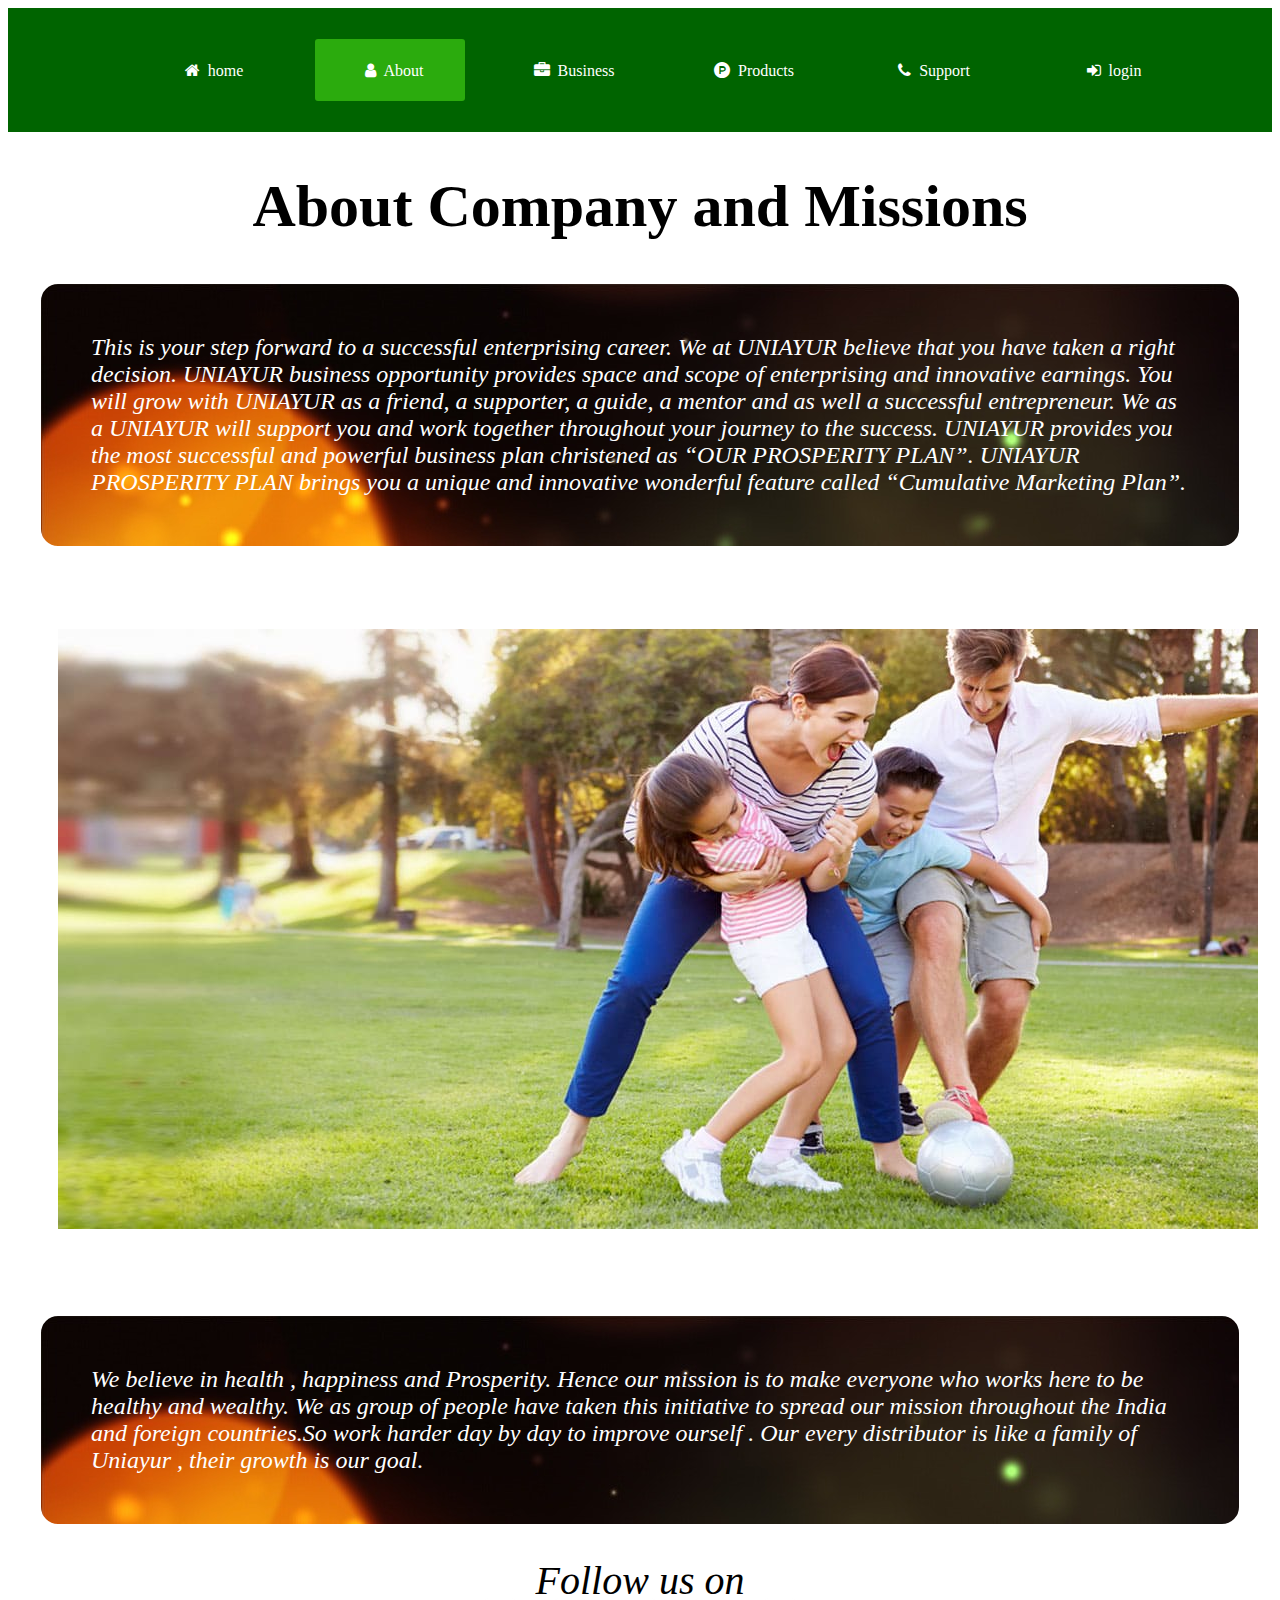
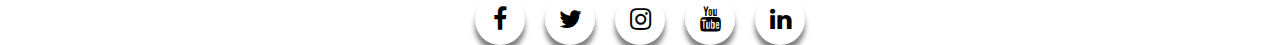
<file: page3about.html>
<!DOCTYPE html>
<html>
<head>
	<title>About company</title>
	<link rel="stylesheet" type="text/css" href="page3about.css">
	<link rel="stylesheet" type="text/css" href="https://stackpath.bootstrapcdn.com/font-awesome/4.7.0/css/font-awesome.min.css">
</head>
<body>
	 <div class="menu-bar">
    <ul >
    	<li><a href="page 1.html"><i class="fa fa-home"></i>home</h3></a></li>
    	<li class="active"><a href="page3about.html"><i class="fa fa-user"></i>About</a></li>
    	<li><a href="page4business.html"><i class="fa fa-briefcase"></i>Business </a></li>
    	<li><a href="page5products.html"><i class="fa fa-product-hunt"></i>Products</a></li>
    	<li><a href="page6support.html"><i class="fa fa-phone"></i>Support</a></li>
    	<li><a href="page2login.html"><i class="fa fa-sign-in"></i>login</a></li>
	</ul>
</div>

	<div class="heading">
		<h1>About Company and Missions</h1>


	</div>

	<div>
		<p>This is your step forward to a successful enterprising career. We at UNIAYUR believe that you have taken a right decision. UNIAYUR business opportunity provides space and scope of enterprising and innovative earnings. You will grow with UNIAYUR as a friend, a supporter, a guide, a mentor and as well a successful entrepreneur. We as a UNIAYUR will support you and work together throughout your journey to the success. UNIAYUR provides you the most successful and powerful business plan christened as “OUR PROSPERITY PLAN”. UNIAYUR PROSPERITY PLAN brings you a unique and innovative wonderful feature called “Cumulative Marketing Plan”.
			
		</p>


	</div>

		<img src="family.jpg" alt="family photo">

		<p>
			We believe in health , happiness and Prosperity. Hence our mission is to make everyone who works here to be healthy and wealthy. We as group of people have taken this initiative to spread our mission throughout the India and foreign countries.So work harder day by day to improve ourself . Our every distributor is like a family of Uniayur , their growth is our goal.
		</p>


</body>
<footer>
	Follow us on  
</footer>

<div class="social-menu">
  <ul>
    <li><a href=""><i class="fa fa-facebook"></i></a></li>
    <li><a href=""><i class="fa fa-twitter"></i></a></li>
    <li><a href=""><i class="fa fa-instagram"></i></a></li>
    <li><a href=""><i class="fa fa-youtube"></i></a></li>
    <li><a href=""><i class="fa fa-linkedin"></i></a></li>
  </ul>
</div>
	
</html>
</file>
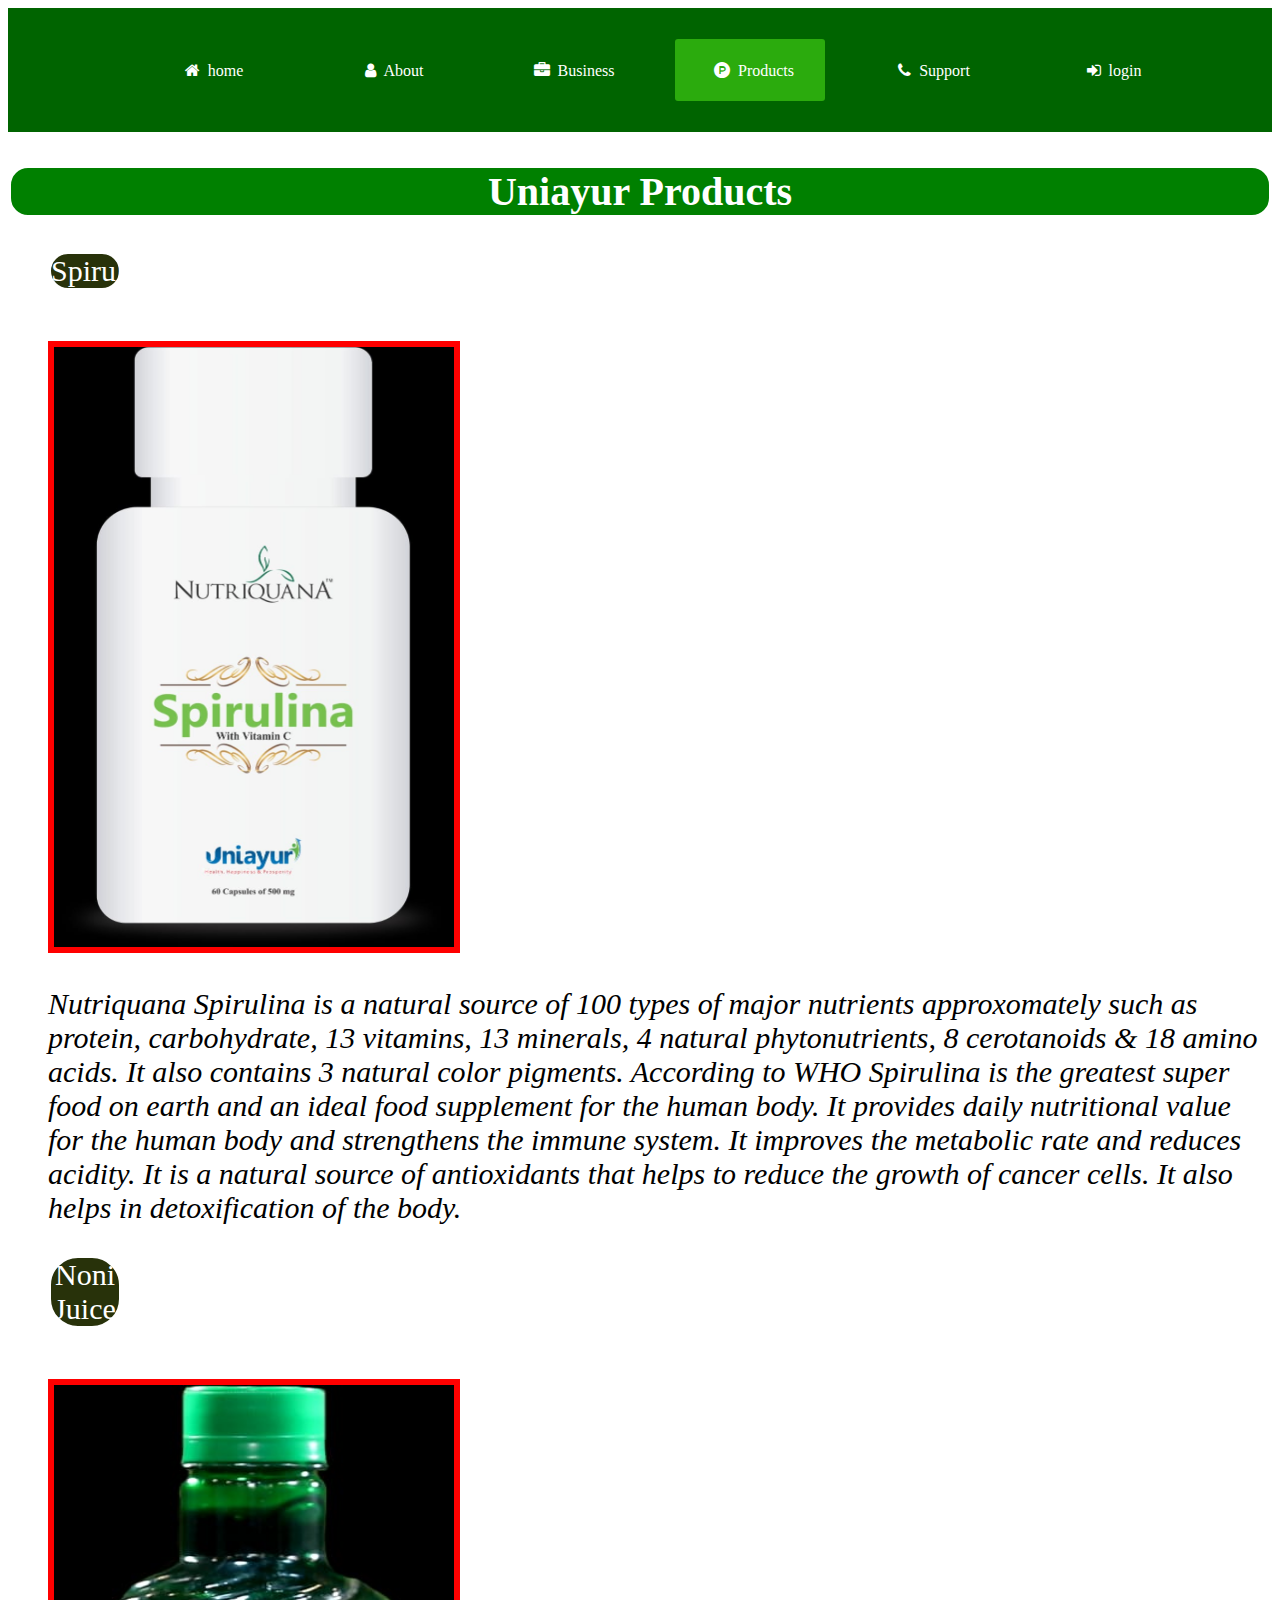
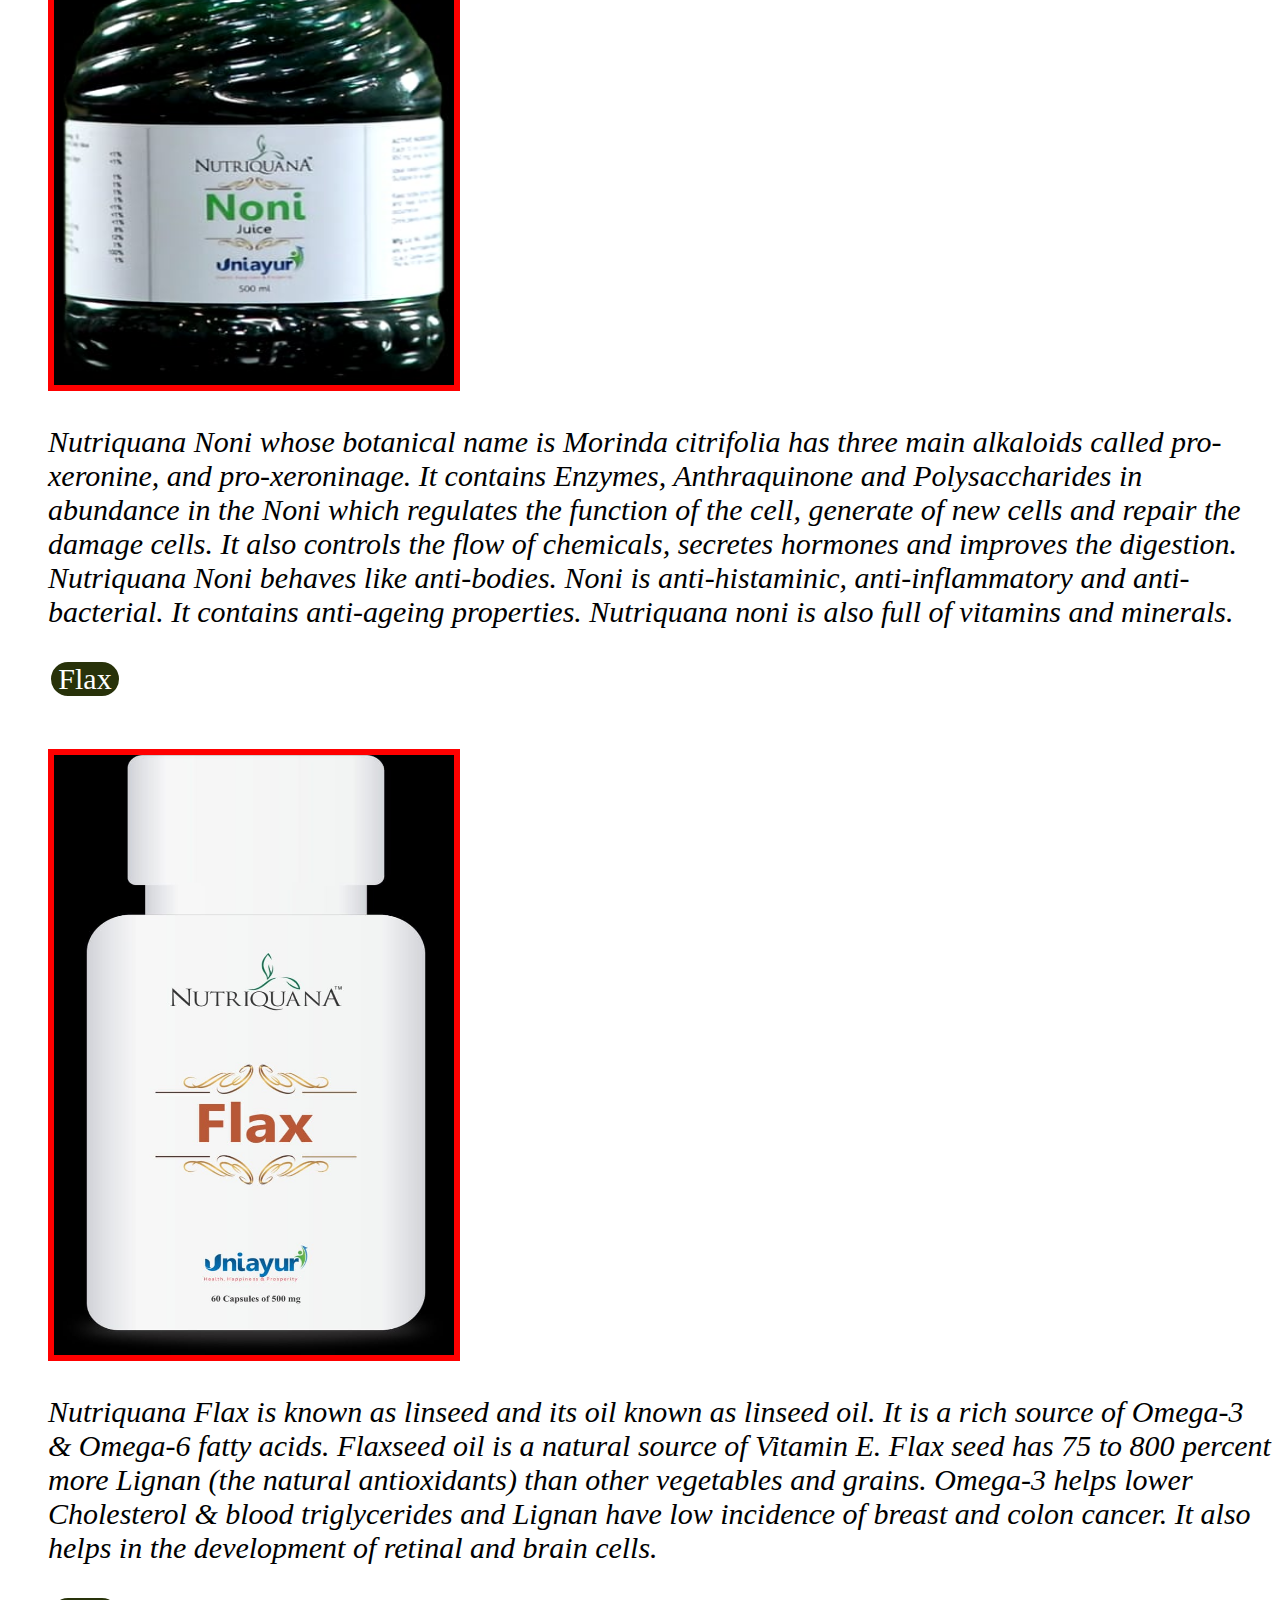
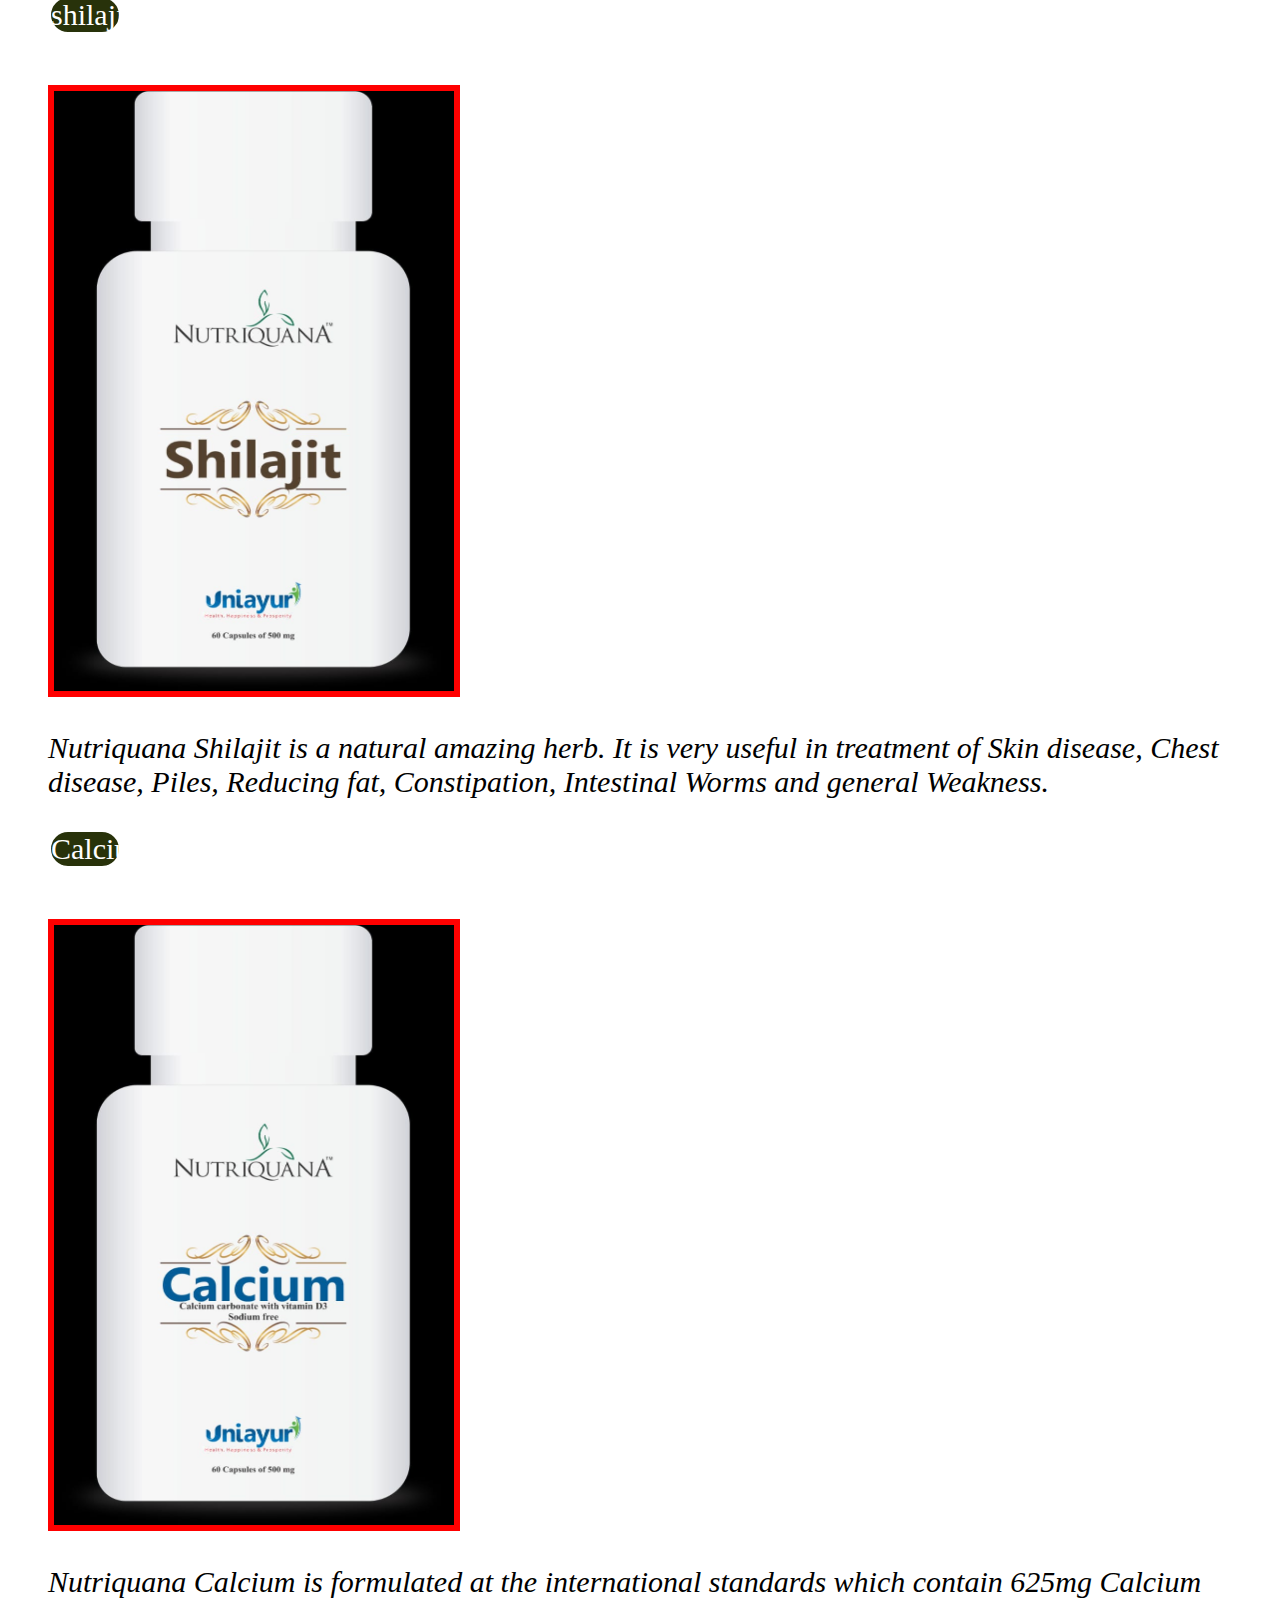
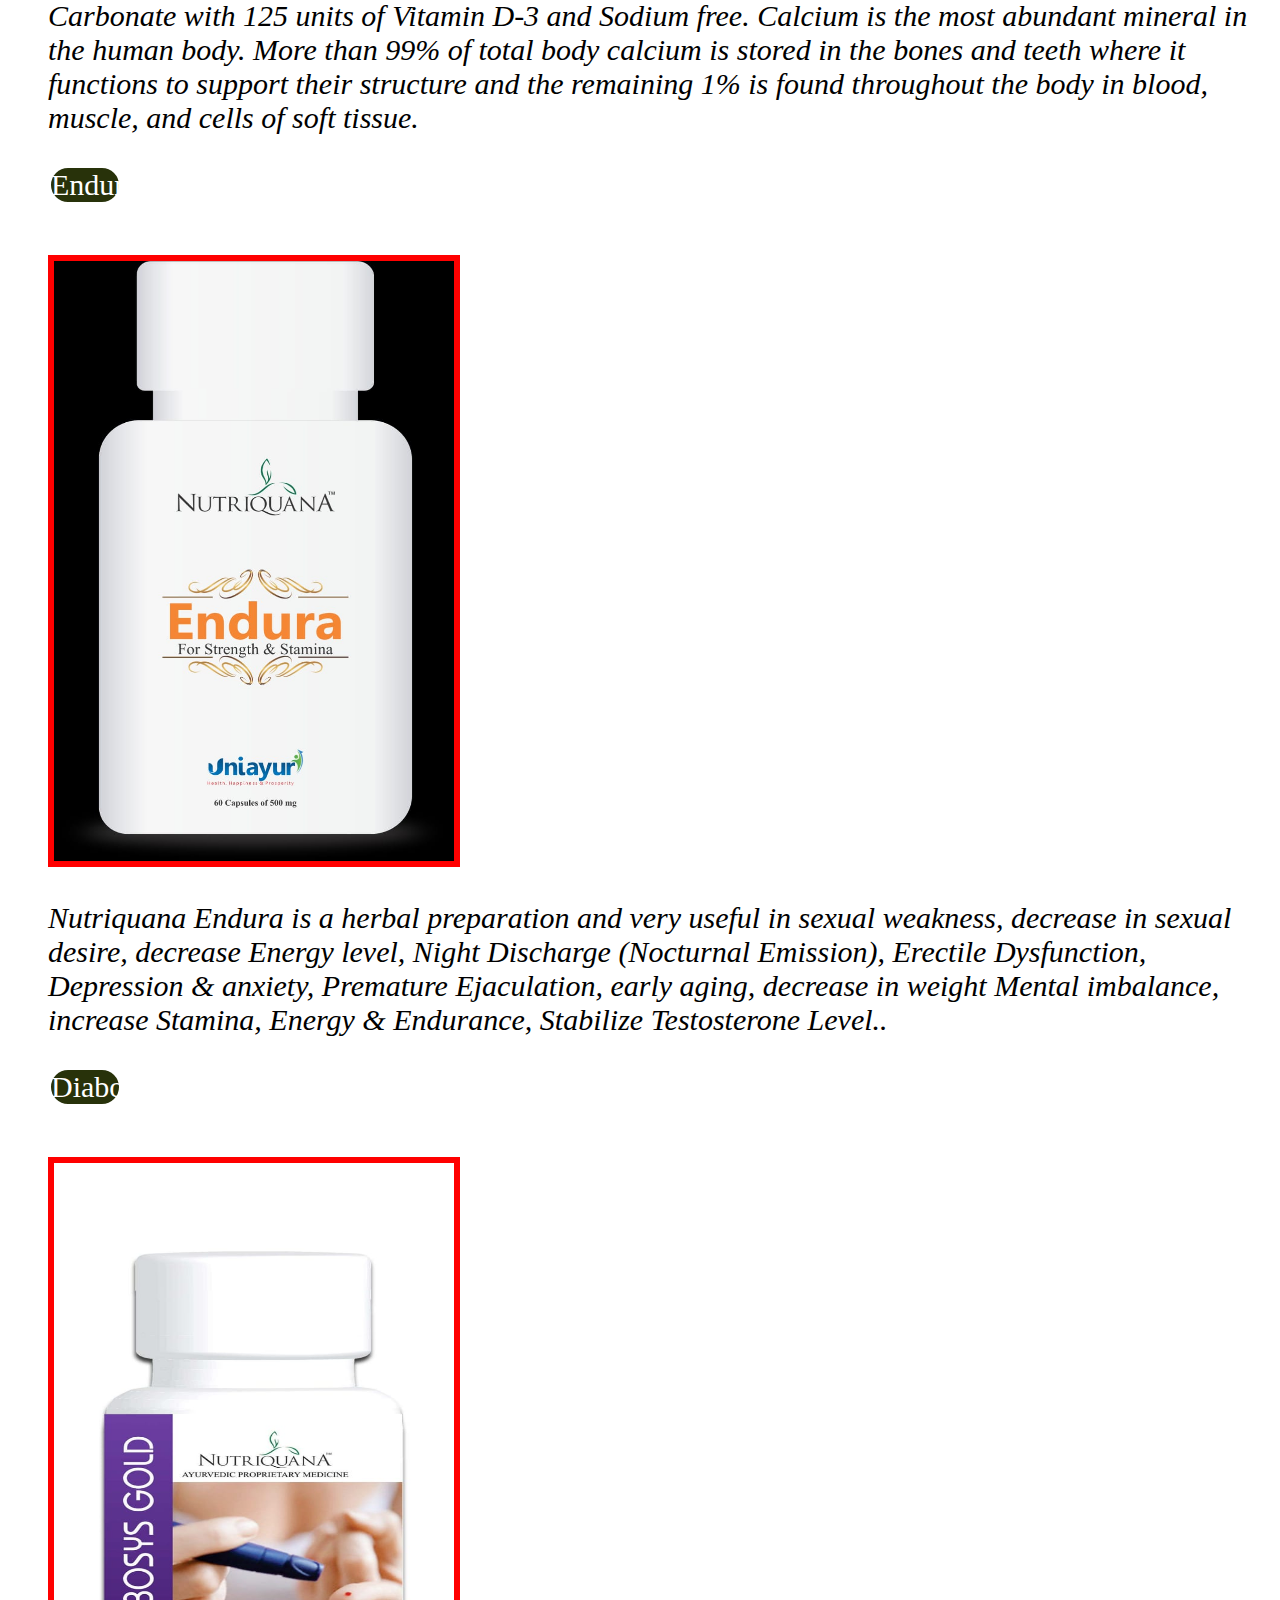
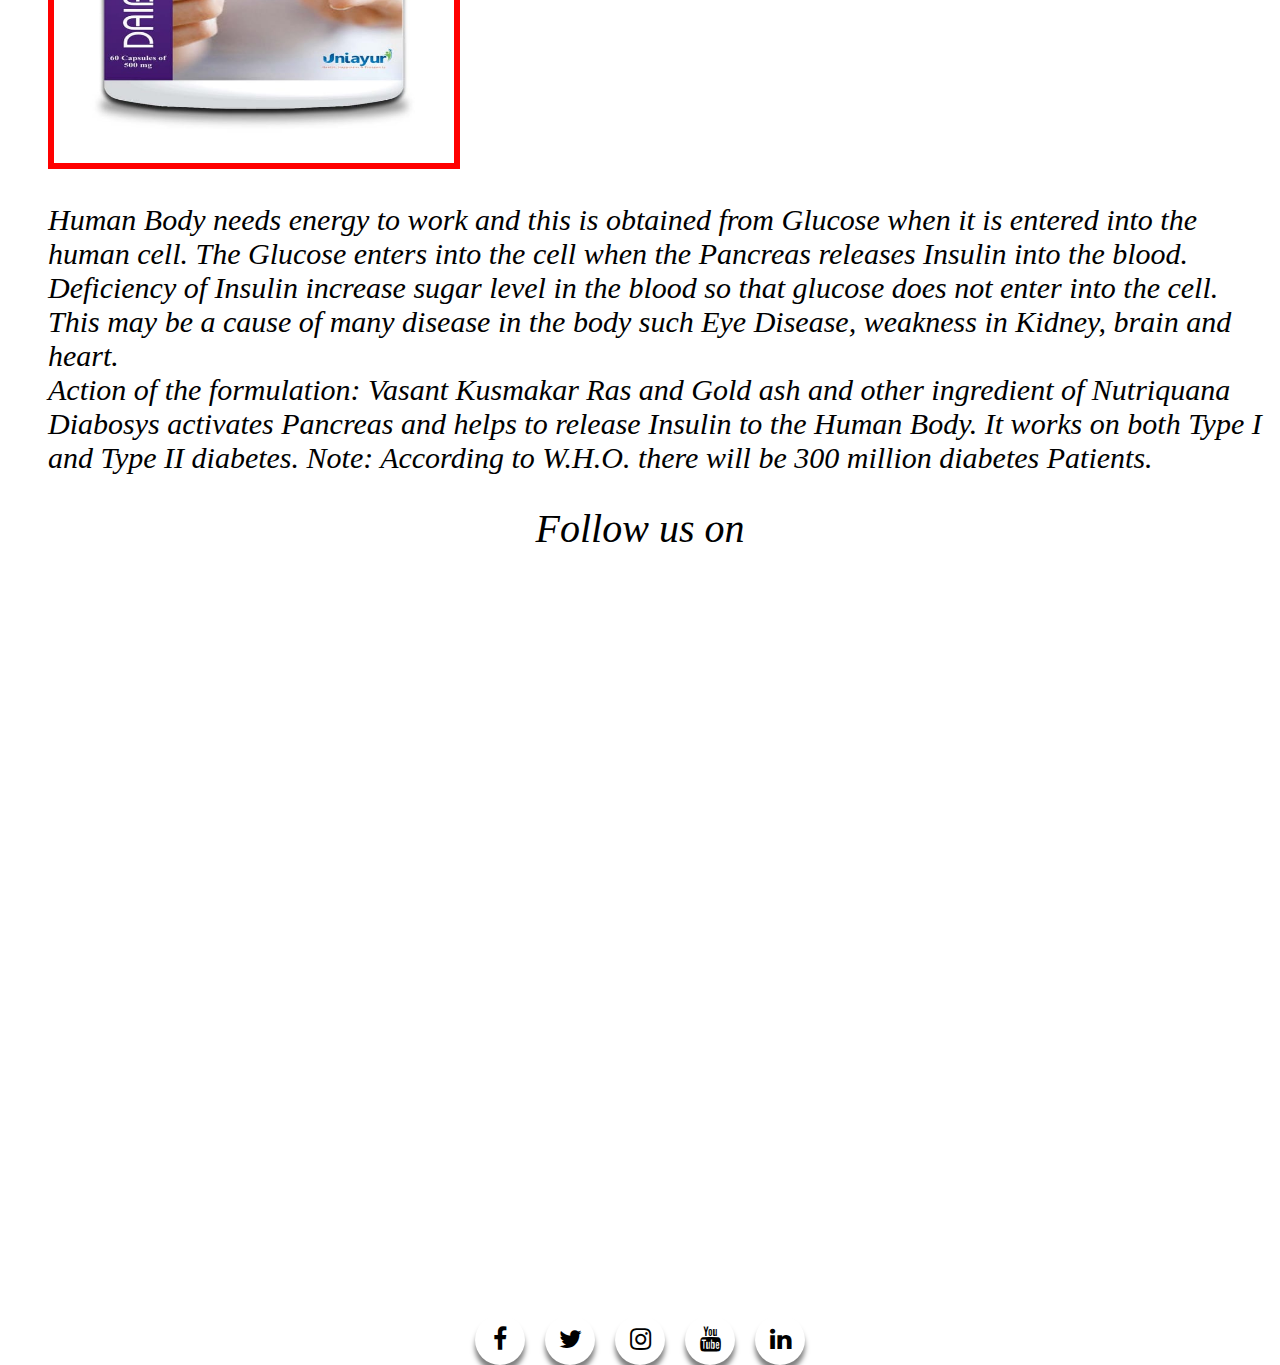
<file: page5products.html>
<!DOCTYPE html>
<html>
<head>
	<title>Uniayur Products</title>
	<link rel="stylesheet" type="text/css" href="page5products.css">
	<link rel="stylesheet" type="text/css" href="https://stackpath.bootstrapcdn.com/font-awesome/4.7.0/css/font-awesome.min.css">
</head>
<body>


	<div class="menu-bar">
    <ul >
    	<li><a href="page 1.html"><i class="fa fa-home"></i>home</h3></a></li>
    	<li><a href="page3about.html"><i class="fa fa-user"></i>About</a></li>
    	<li><a href="page4business.html"><i class="fa fa-briefcase"></i>Business </a></li>
    	<li class="active"><a href="page5products.html"><i class="fa fa-product-hunt"></i>Products</a></li>
    	<li><a href="page6support.html"><i class="fa fa-phone"></i>Support</a></li>
    	<li><a href="page2login.html"><i class="fa fa-sign-in"></i>login</a></li>
	</ul>
	</div>

	<div>
		<h2>Uniayur Products</h2>
		<ul>
			<li class="inc">Spirulina</li>
				<img id="spirulina" style="border-style: solid ; border-width: 6px ; border-color: red ;" src="spirulina.jpeg" height="600px" width="400px" alt="spirulina image">
				<p style="font-size: 30px; font-style: oblique;">Nutriquana Spirulina is a natural source of 100 types of major nutrients approxomately
				such as protein, carbohydrate, 13 vitamins, 13 minerals, 4 natural phytonutrients, 8
				cerotanoids & 18 amino acids. It also contains 3 natural color pigments. According to
				WHO Spirulina is the greatest super food on earth and an ideal food supplement for the
				human body. It provides daily nutritional value for the human body and strengthens the
				immune system. It improves the metabolic rate and reduces acidity. It is a natural source
				of antioxidants that helps to reduce the growth of cancer cells. It also helps in
				detoxification of the body.</p>

			<li class="inc">Noni Juice</li>
				<img id="noni" style="border-style: solid; border-width: 6px ; border-color: red ;" src="noni.jpeg" height="600px" width="400px" alt="noni image">
				<p style="font-size: 30px; font-style: oblique;">Nutriquana Noni whose botanical name is Morinda citrifolia has three main alkaloids called
				pro-xeronine, and pro-xeroninage. It contains Enzymes, Anthraquinone and Polysaccharides
				in abundance in the Noni which regulates the function of the cell, generate of new cells and
				repair the damage cells. It also controls the flow of chemicals, secretes hormones and
				improves the digestion. Nutriquana Noni behaves like anti-bodies. Noni is anti-histaminic,
				anti-inflammatory and anti-bacterial. It contains anti-ageing properties. Nutriquana noni is
				also full of vitamins and minerals.</p>

			<li class="inc">Flax</li>
				<img id="flax" style="border-style: solid; border-width: 6px ; border-color: red ;"src="flax.jpeg" height="600px" width="400px" alt="flax image" >

				<p style="font-size: 30px; font-style: oblique;">Nutriquana Flax is known as linseed and its oil known as linseed oil. It is a rich source of
				Omega-3 & Omega-6 fatty acids. Flaxseed oil is a natural source of Vitamin E. Flax seed
				has 75 to 800 percent more Lignan (the natural antioxidants) than other vegetables and
				grains. Omega-3 helps lower Cholesterol & blood triglycerides and Lignan have low
				incidence of breast and colon cancer. It also helps in the development of retinal and brain
				cells.
				</p>

			<li class="inc">shilajit</li>
				<img id="shilajit" style="border-style: solid; border-width: 6px ; border-color: red ;"src="shilajit.jpeg" height="600px" width="400px" alt="shilajit image" >
				<p style="font-size: 30px; font-style: oblique;">Nutriquana Shilajit is a natural amazing herb. It is very useful in treatment of Skin disease,
				Chest disease, Piles, Reducing fat, Constipation, Intestinal Worms and general Weakness.</p>



			<li class="inc">Calcium</li>
				<img id="calcium" style="border-style: solid; border-width: 6px ; border-color: red ;"src="calcium.jpeg" height="600px" width="400px" alt="calcium image" >
				<p style="font-size: 30px; font-style: oblique;">Nutriquana Calcium is formulated at the international standards which contain 625mg
				Calcium Carbonate with 125 units of Vitamin D-3 and Sodium free. Calcium is the most
				abundant mineral in the human body. More than 99% of total body calcium is stored in the
				bones and teeth where it functions to support their structure and the remaining 1% is found
				throughout the body in blood, muscle, and cells of soft tissue.</p>


				<li class="inc">Endura</li>
				<img id="calcium" style="border-style: solid; border-width: 6px ; border-color: red ;"src="endura.jpeg" height="600px" width="400px" alt="Endura image" >
				<p style="font-size: 30px; font-style: oblique;">Nutriquana Endura is a herbal preparation and very useful in sexual weakness, decrease in
				sexual desire, decrease Energy level, Night Discharge (Nocturnal Emission), Erectile
				Dysfunction, Depression & anxiety, Premature Ejaculation, early aging, decrease in weight
				Mental imbalance, increase Stamina, Energy & Endurance, Stabilize Testosterone Level..</p>


				<li class="inc">Diabosys</li>
				<img id="calcium" style="border-style: solid; border-width: 6px ; border-color: red ;"src="diabosis.jpeg" height="600px" width="400px" alt="Diabosys image" >
				<p style="font-size: 30px; font-style: oblique;">Human Body needs energy to work and this is obtained from Glucose when it is entered into
					the human cell. The Glucose enters into the cell when the Pancreas releases Insulin into
					the blood. Deficiency of Insulin increase sugar level in the blood so that glucose does not
					enter into the cell. This may be a cause of many disease in the body such Eye Disease,
					weakness in Kidney, brain and heart.<br>
					Action of the formulation: Vasant Kusmakar Ras and Gold ash and other ingredient of
					Nutriquana Diabosys activates Pancreas and helps to release Insulin to the Human Body. It
					works on both Type I and Type II diabetes.
					Note: According to W.H.O. there will be 300 million diabetes Patients.</p>




		</ul>


	</div>

</body>
<footer>
	Follow us on  
</footer>

<div class="social-menu">
  <ul>
    <li><a href=""><i class="fa fa-facebook"></i></a></li>
    <li><a href=""><i class="fa fa-twitter"></i></a></li>
    <li><a href=""><i class="fa fa-instagram"></i></a></li>
    <li><a href=""><i class="fa fa-youtube"></i></a></li>
    <li><a href=""><i class="fa fa-linkedin"></i></a></li>
  </ul>
</div>
</html>
</file>
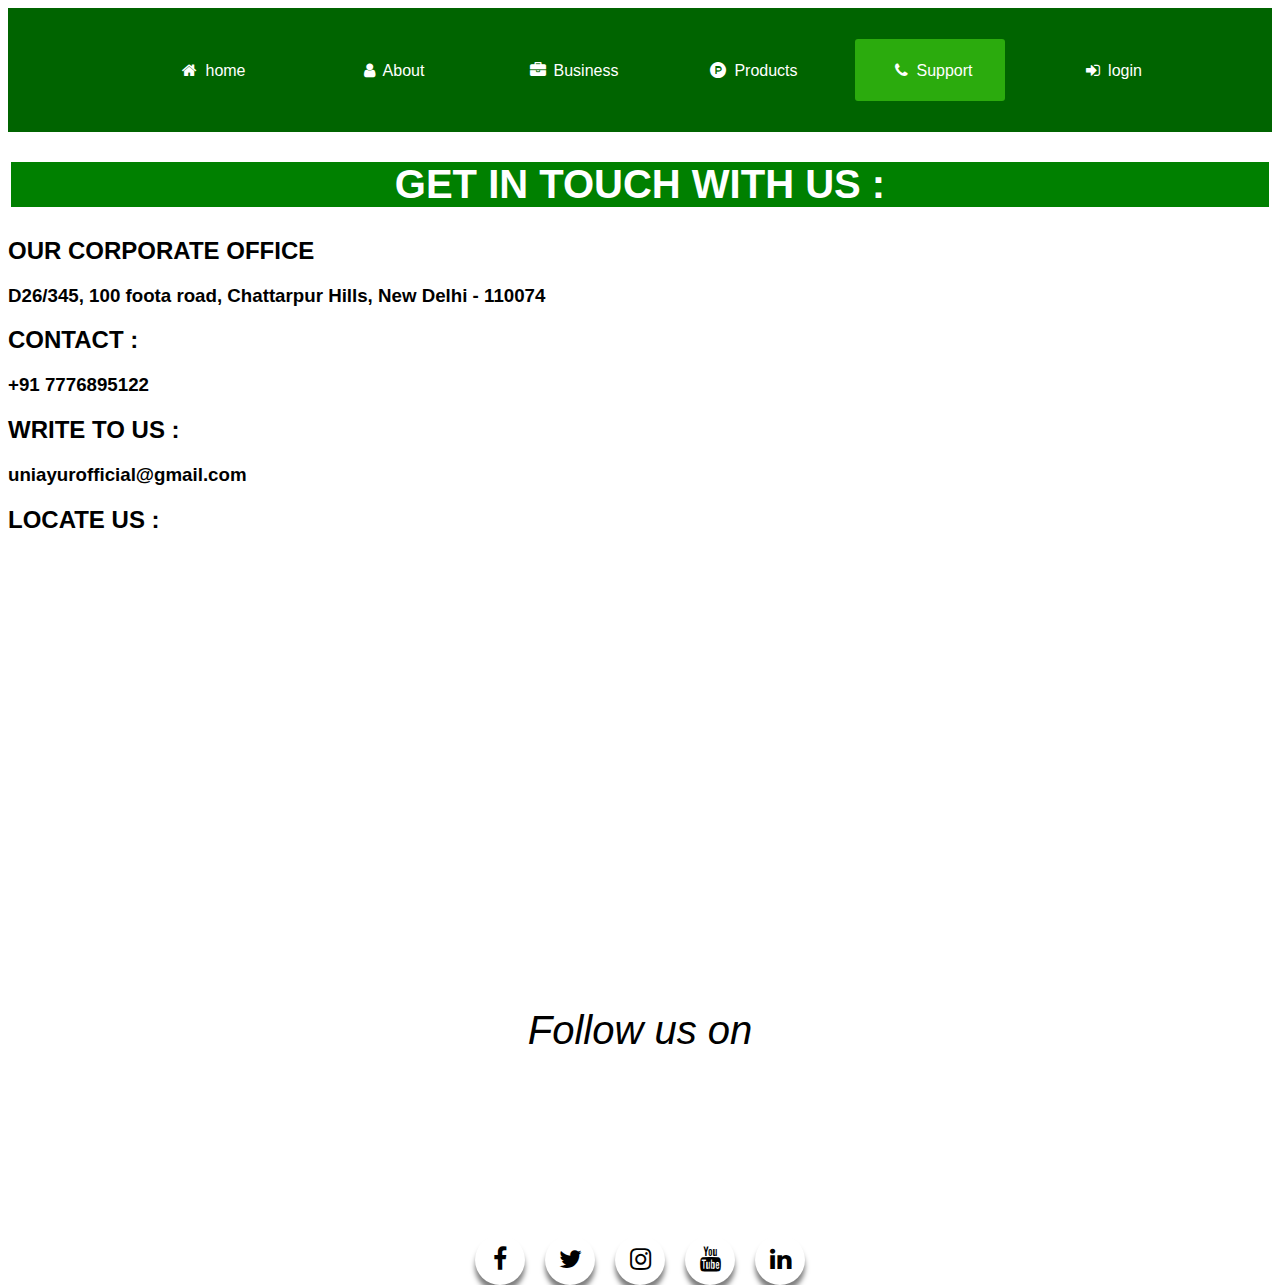
<file: page6support.html>
<!DOCTYPE html>
<html>
<head>
	<title>Uniayur Support</title>
	<link rel="stylesheet" type="text/css" href="page6support.css">
	<link rel="stylesheet" type="text/css" href="https://stackpath.bootstrapcdn.com/font-awesome/4.7.0/css/font-awesome.min.css">
</head>
<body>

	<div class="menu-bar">
    <ul >
    	<li><a href="page 1.html"><i class="fa fa-home"></i>home</h3></a></li>
    	<li><a href="page3about.html"><i class="fa fa-user"></i>About</a></li>
    	<li><a href="page4business.html"><i class="fa fa-briefcase"></i>Business </a></li>
    	<li><a href="page5products.html"><i class="fa fa-product-hunt"></i>Products</a></li>
    	<li class="active"><a href="page6support.html"><i class="fa fa-phone"></i>Support</a></li>
    	<li><a href="page2login.html"><i class="fa fa-sign-in"></i>login</a></li>
	</ul>
	</div>

	<h1>GET IN TOUCH WITH US :</h1>
	<h2>OUR CORPORATE OFFICE</h2>
	<h3>D26/345, 100 foota road, Chattarpur Hills, New Delhi - 110074</h3>

	<h2>CONTACT :</h2>
	<h3>+91 7776895122</h3>

	<h2>WRITE TO US :</h2>
	<h3>uniayurofficial@gmail.com</h3>

	<h2>LOCATE US :</h2>
	<iframe src="https://www.google.com/maps/embed?pb=!1m18!1m12!1m3!1d3506.1549312941215!2d77.1821028009618!3d28.50498603238233!2m3!1f0!2f0!3f0!3m2!1i1024!2i768!4f13.1!3m3!1m2!1s0x390d1e1802ed23e5%3A0x1edea206f3511739!2sChhatarpur%20Hills%2C%20Pocket%20C%2C%20Dr%20Ambedkar%20Colony%2C%20Chhatarpur%2C%20New%20Delhi%2C%20Delhi%20110030%2C%20India!5e0!3m2!1sen!2sus!4v1593857779588!5m2!1sen!2sus" width="600" height="450" frameborder="0" style="border:0;" allowfullscreen="" aria-hidden="false" tabindex="0"></iframe>

</body>
<footer>
	Follow us on  
</footer>

<div class="social-menu">
  <ul>
    <li><a href=""><i class="fa fa-facebook"></i></a></li>
    <li><a href=""><i class="fa fa-twitter"></i></a></li>
    <li><a href=""><i class="fa fa-instagram"></i></a></li>
    <li><a href=""><i class="fa fa-youtube"></i></a></li>
    <li><a href=""><i class="fa fa-linkedin"></i></a></li>
  </ul>
</div>
</html>
</file>
<file: page3about.css>
.heading{
	
	text-align : center;
	text-shadow: currentColor;
	font-size: 30px;
	/*font-style:oblique;*/

}
 
 p{margin: 30px;
 	padding: 50px;
 	font-size: 24px;
 	font-style:oblique;
 	border-style: solid;
 	background:url(bookeh.jpg);
 	color: #fff;
 	border-radius: 20px;

 }
 img{
 	margin: 30px;
 	padding: 20px;
 	align-self: center;
 }

 footer{
 	text-align: center;
 	font-size: 40px;
 	font-style:oblique;
 }

 .menu-bar{
	background-color: rgb(0,100,0);
	text-align: center;

}

.menu-bar ul{
	display: inline-flex;
	list-style:none;
	color: #fff ;
}

.menu-bar ul li{
	width: 120px;
	margin: 15px;
	padding: 15px;
}
.menu-bar ul li a {
	text-decoration: none;
	color: #fff;
}

.active, .menu-bar ul li:hover 
{ background: #2bab0d ;
	border-radius: 3px;


}
.menu-bar .fa
{
	margin: 8px;
	
}

.social-menu ul {
    position: absolute;
    top: 180%;
    left: 50%;
    transform: translate(-50%, -50%);
    padding: 0;
    margin: 0;
    display: flex;
}
.social-menu ul li {
    list-style: none;
    margin: 0 10px;
}
.social-menu ul li .fa {
    color: #000000;
    font-size: 25px;
    line-height: 50px;
    transition: .5s;
}
.social-menu ul li .fa:hover {
    color: #ffffff;
}
.social-menu ul li a {
    position: relative;
    display: block;
    width: 50px;
    height: 50px;
    border-radius: 50%;
    background-color: white;
    text-align: center;
    transition: 0.5s;
    transform: translate(0,0px);
    box-shadow: 0px 7px 5px rgba(0, 0, 0, 0.5);
}
.social-menu ul li a:hover {
    transform: rotate(0deg) skew(0deg) translate(0, -10px);
}
.social-menu ul li:nth-child(1) a:hover {
    background-color: #3b5999;
}
.social-menu ul li:nth-child(2) a:hover {
    background-color: #55acee;
}
.social-menu ul li:nth-child(3) a:hover {
    background-color: #e4405f;
}
.social-menu ul li:nth-child(4) a:hover {
    background-color: #cd201f;
}
.social-menu ul li:nth-child(5) a:hover {
    background-color: #0077B5;
}
</file>
<file: page5products.css>
.menu-bar{
	background-color: rgb(0,100,0);
	text-align: center;

}

.menu-bar ul{
	display: inline-flex;
	list-style:none;
	color: #fff ;
}

.menu-bar ul li{
	width: 120px;
	margin: 15px;
	padding: 15px;
}
.menu-bar ul li a {
	text-decoration: none;
	color: #fff;
}

.active, .menu-bar ul li:hover 
{ background: #2bab0d ;
	border-radius: 3px;


}
.menu-bar .fa
{
	margin: 8px;
	
}

h2{
	text-align: center;
	border-style: solid;
	font-size: 40px;
	background-color: green;
	color: #fff;
	border-radius: 20px;
}
.inc{
	margin-left: 0px;
	margin-right: 1150px;
	margin-bottom: 50px;
	text-align: center;
	border-style: solid;
	border-radius: 30px;
	font-size: 30px;
	background-color: rgb(40,50,10);
	color:#fff;
	box-sizing:none;
}

footer{
 	text-align: center;
 	font-size: 40px;
 	font-style:oblique;
 }

.social-menu ul {
    position: absolute;
    top: 860%;
    left: 50%;
    transform: translate(-50%, -50%);
    padding: 0;
    margin: 0;
    display: flex;
}
.social-menu ul li {
    list-style: none;
    margin: 0 10px;
}
.social-menu ul li .fa {
    color: #000000;
    font-size: 25px;
    line-height: 50px;
    transition: .5s;
}
.social-menu ul li .fa:hover {
    color: #ffffff;
}
.social-menu ul li a {
    position: relative;
    display: block;
    width: 50px;
    height: 50px;
    border-radius: 50%;
    background-color: white;
    text-align: center;
    transition: 0.5s;
    transform: translate(0,0px);
    box-shadow: 0px 7px 5px rgba(0, 0, 0, 0.5);
}
.social-menu ul li a:hover {
    transform: rotate(0deg) skew(0deg) translate(0, -10px);
}
.social-menu ul li:nth-child(1) a:hover {
    background-color: #3b5999;
}
.social-menu ul li:nth-child(2) a:hover {
    background-color: #55acee;
}
.social-menu ul li:nth-child(3) a:hover {
    background-color: #e4405f;
}
.social-menu ul li:nth-child(4) a:hover {
    background-color: #cd201f;
}
.social-menu ul li:nth-child(5) a:hover {
    background-color: #0077B5;
}
</file>
<file: page6support.css>
body {

background-position: center;
font-family: sans-serif;
} 

.menu-bar{
	background-color: rgb(0,100,0);
	text-align: center;

}

.menu-bar ul{
	display: inline-flex;
	list-style:none;
	color: #fff ;
}

.menu-bar ul li{
	width: 120px;
	margin: 15px;
	padding: 15px;
}
.menu-bar ul li a {
	text-decoration: none;
	color: #fff;
}

.active, .menu-bar ul li:hover 
{ background: #2bab0d ;
	border-radius: 3px;


}
.menu-bar .fa
{
	margin: 8px;
	
}
 footer{
 	text-align: center;
 	font-size: 40px;
 	font-style:oblique;
 }

h1{
	text-align: center;
	border-style: solid;
	font-size: 40px;
	background-color: green;
	color: #fff;

}
footer{
 	text-align: center;
 	font-size: 40px;
 	font-style:oblique;
 }

.social-menu ul {
    position: absolute;
    top: 140%;
    left: 50%;
    transform: translate(-50%, -50%);
    padding: 0;
    margin: 0;
    display: flex;
}
.social-menu ul li {
    list-style: none;
    margin: 0 10px;
}
.social-menu ul li .fa {
    color: #000000;
    font-size: 25px;
    line-height: 50px;
    transition: .5s;
}
.social-menu ul li .fa:hover {
    color: #ffffff;
}
.social-menu ul li a {
    position: relative;
    display: block;
    width: 50px;
    height: 50px;
    border-radius: 50%;
    background-color: white;
    text-align: center;
    transition: 0.5s;
    transform: translate(0,0px);
    box-shadow: 0px 7px 5px rgba(0, 0, 0, 0.5);
}
.social-menu ul li a:hover {
    transform: rotate(0deg) skew(0deg) translate(0, -10px);
}
.social-menu ul li:nth-child(1) a:hover {
    background-color: #3b5999;
}
.social-menu ul li:nth-child(2) a:hover {
    background-color: #55acee;
}
.social-menu ul li:nth-child(3) a:hover {
    background-color: #e4405f;
}
.social-menu ul li:nth-child(4) a:hover {
    background-color: #cd201f;
}
.social-menu ul li:nth-child(5) a:hover {
    background-color: #0077B5;
}
</file>
